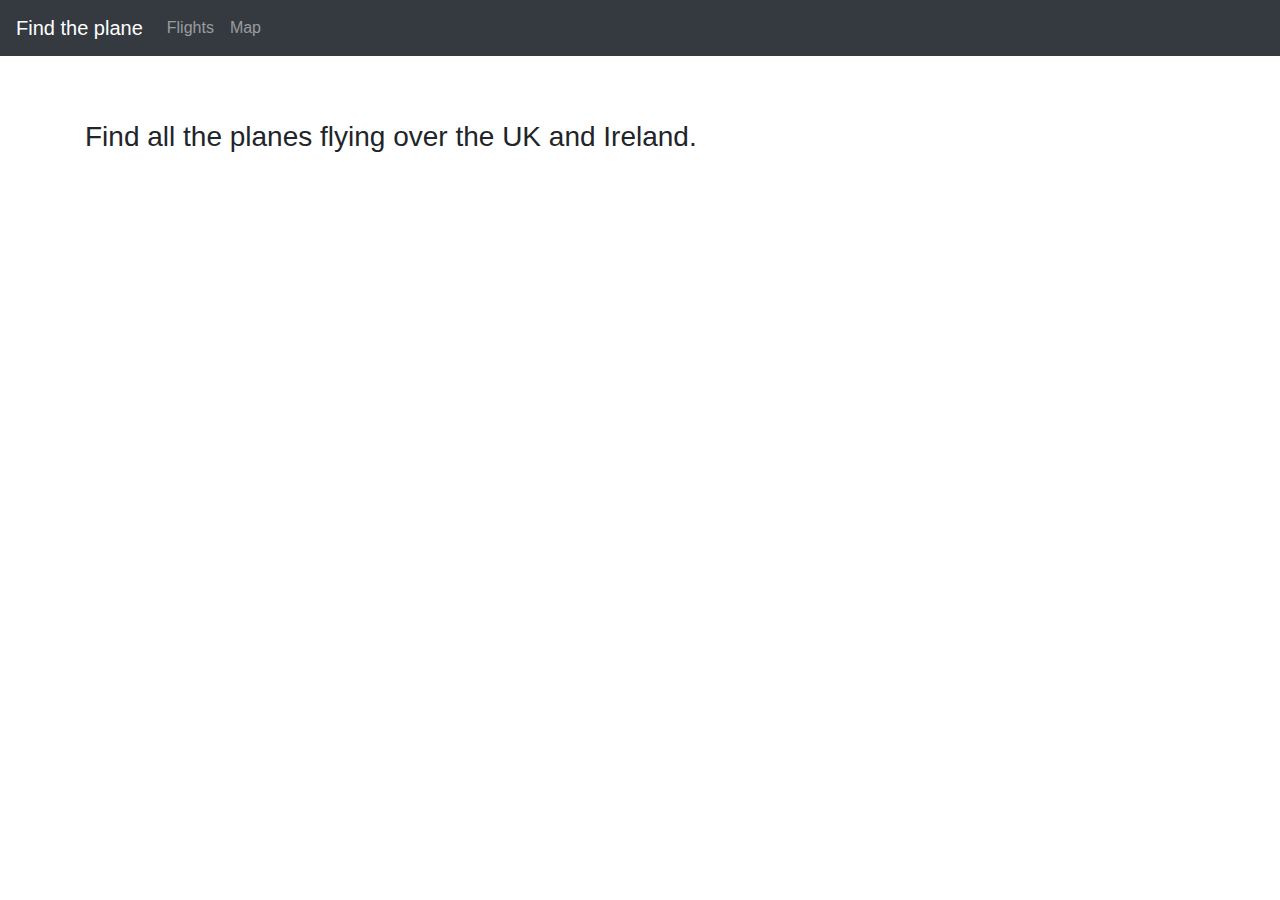
<file: FindThePlane/complete/src/main/resources/static/index.html>
<!DOCTYPE HTML>
<html>
<head>
    <title>Find The Plane</title>
    <meta http-equiv="Content-Type" content="text/html; charset=UTF-8" />
    <link rel="stylesheet" href="https://stackpath.bootstrapcdn.com/bootstrap/4.3.1/css/bootstrap.min.css" integrity="sha384-ggOyR0iXCbMQv3Xipma34MD+dH/1fQ784/j6cY/iJTQUOhcWr7x9JvoRxT2MZw1T" crossorigin="anonymous">
    <link rel="stylesheet" type="text/css" href="main.css" media="screen" />
</head>
<body>
  <nav class="navbar-expand-lg navbar navbar-dark bg-dark">
    <a class="navbar-brand" href="/">Find the plane</a>
    <button class="navbar-toggler" type="button" data-toggle="collapse" data-target="#navbarText" aria-controls="navbarText" aria-expanded="false" aria-label="Toggle navigation">
      <span class="navbar-toggler-icon"></span>
    </button>
    <div class="collapse navbar-collapse" id="navbarText">
      <ul class="navbar-nav mr-auto">
        <li class="nav-item dropdown">
          <a class="nav-link dropbtn" href="/flights" >Flights</a>
          <div class="dropdown-content">
            <a href="lowflights">Low Flights</a>
            <a href="highflights">High Flights</a>
          </div>
        </li>
        <li class="nav-item">
          <a class="nav-link" href="/map">Map</a>
        </li>
      </ul>
    </div>
  </nav>
  <div class="container">
    <h3>Find all the planes flying over the UK and Ireland.</h3>
  </div>
    <!-- <p>Get your bitcoin price <a href="/bitcoin">here</a></p>
    <p>Compare with previous prices <a href="/history">here</a></p> -->
  </body>
</html>
</file>
<file: FindThePlane/complete/src/main/resources/static/main.css>
/* Always set the map height explicitly to define the size of the div
 * element that contains the map. */

#map {
  height: 100%;
}

/* Optional: Makes the sample page fill the window. */
html,
body {
  height: 100%;
  margin: 0;
  padding: 0;
}


.container {
  margin-top: 5%;
}

.dropbtn {
  background-color: #343a40;
  color: white;
  padding: 8px;
  font-size: 16px;
  border: none;
}
.active {
  color: white;
}
.dropdown {
  position: relative;
  display: inline-block;
}

.dropdown-content {
  display: none;
  position: absolute;
  background-color: #f1f1f1;
  min-width: 160px;
  box-shadow: 0px 5px 12px 0px rgba(0,0,0,0.2);
  z-index: 1;
}

.dropdown-content a {
  color: black;
  padding: 12px 16px;
  text-decoration: none;
  display: block;
}

.dropdown-content a:hover {
  background-color: #ddd;
}

.dropdown:hover .dropdown-content {display: block;}

.dropdown:hover .dropbtn {color: white;}
</file>
